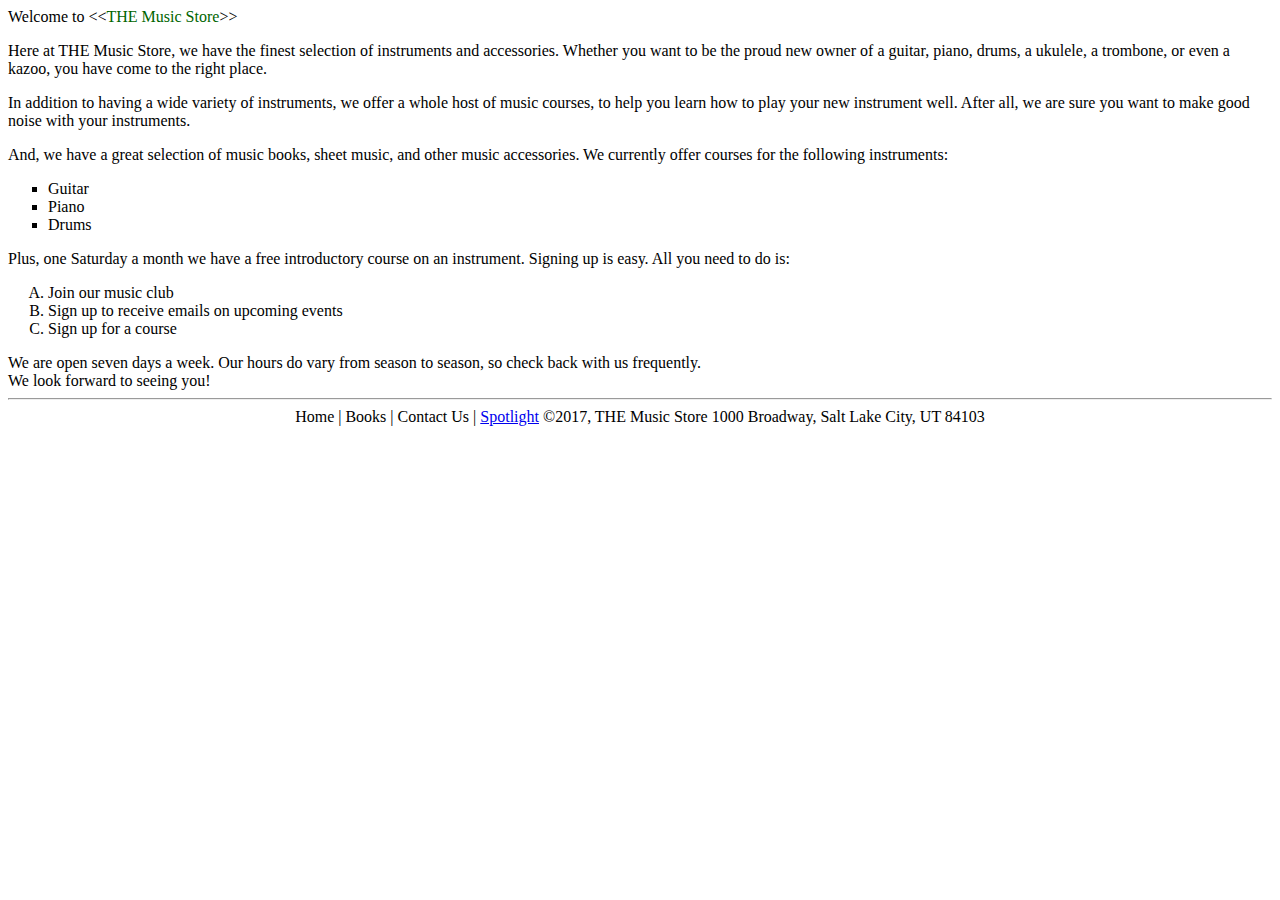
<file: Domain 3/MusicStore3/index.html>
﻿<!DOCTYPE html>
<html>
<head>
    <meta charset="utf-8" />
    <title>THE Music Store</title>
</head>

<body>
    Welcome to &lt;&lt;<span style="color:darkgreen;">THE Music Store</span>&gt;&gt;

    <!-- Main text goes here -->
    <p>Here at THE Music Store, we have the finest selection of instruments and accessories. Whether you want to be the proud new owner of a guitar, piano, drums, a ukulele, a trombone, or even a kazoo, you have come to the right place.</p>

    <p>In addition to having a wide variety of instruments, we offer a whole host of music courses, to help you learn how to play your new instrument well. After all, we are sure you want to make good noise with your instruments.</p>

    And, we have a great selection of music books, sheet music, and other music accessories.

    We currently offer courses for the following instruments:
    <ul style="list-style-type:square;">
        <li>Guitar</li>
        <li>Piano</li>
        <li>Drums</li>
    </ul>

    Plus, one Saturday a month we have a free introductory course on an instrument. Signing up is easy. All you need to do is:
    <ol style="list-style-type:upper-alpha;">
        <li>Join our music club</li>
        <li>Sign up to receive emails on upcoming events</li>
        <li>Sign up for a course</li>
    </ol>

    We are open seven days a week. Our hours do vary from season to season, so check back with us frequently.
    <br />
    We look forward to seeing you!
    <hr />

    <div style="text-align:center;">
        Home | Books | Contact Us | <a href="33b-spotlight.html" target="_blank">Spotlight</a>

        &copy;2017, THE Music Store
        1000 Broadway, Salt Lake City, UT 84103
    </div>
    <!-- We also need:
        Images
        Links
    -->
</body>
</html>
</file>
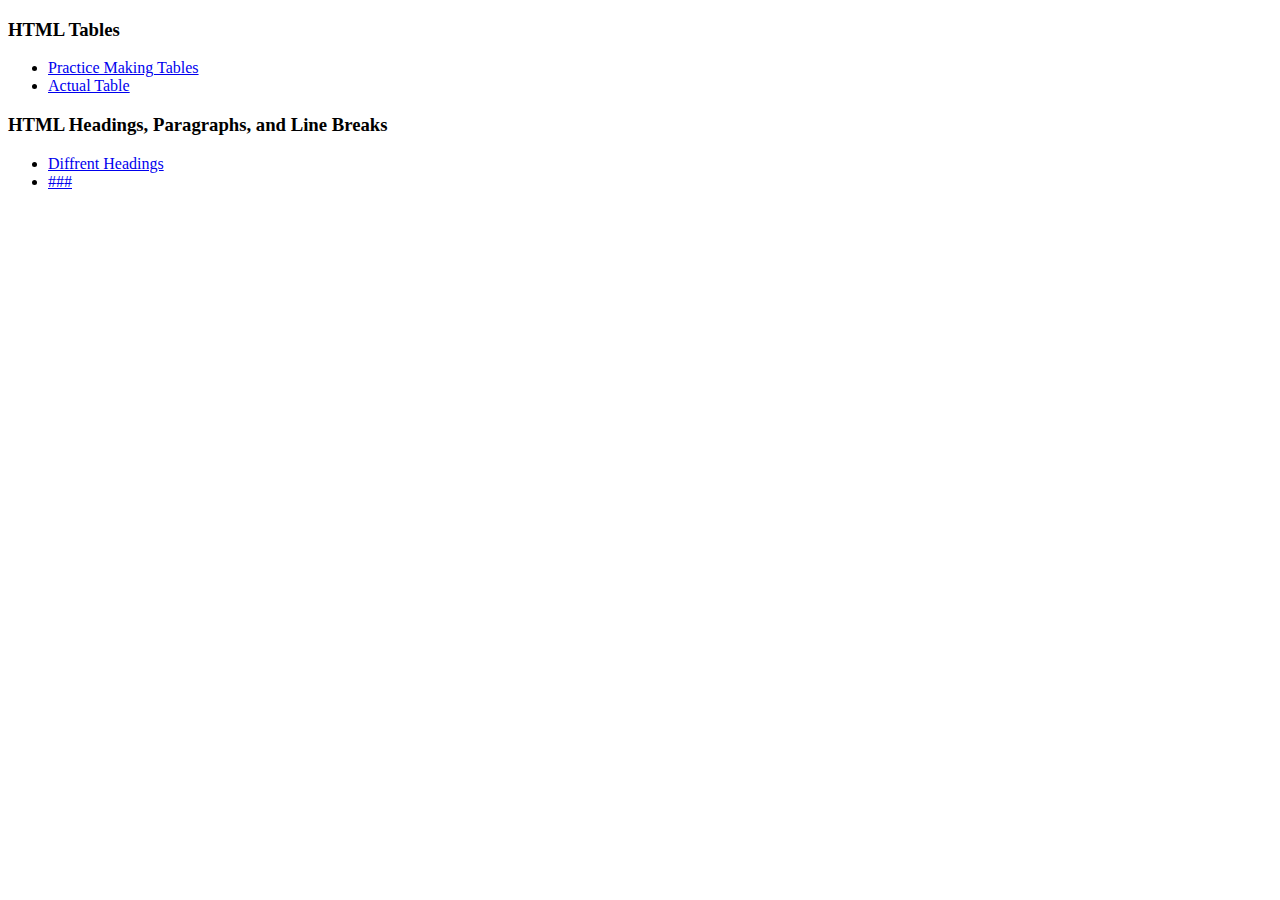
<file: Domain 3/index2.html>
<!DOCTYPE html>
<html>
<head>
    <meta charset="utf-8" />
    <title>THE Music Store</title>
</head>

<body>
    <h3>HTML Tables</h3>
<ul>
          <li><a href="Domain 3/MusicStore3/31a-hours.html">Practice Making Tables</a></li>
          <li><a href="Domain 3/MusicStore3/31a-hours2.html">Actual Table</a></li>
 </ul> 
<h3>HTML Headings, Paragraphs, and Line Breaks</h3>
<ul>
          <li><a href="Domain 3/MusicStore3/31b-headings.html">Diffrent Headings</a></li>
          <li><a href="#">###</a></li>
      </ul>
</body>
</html>
</file>
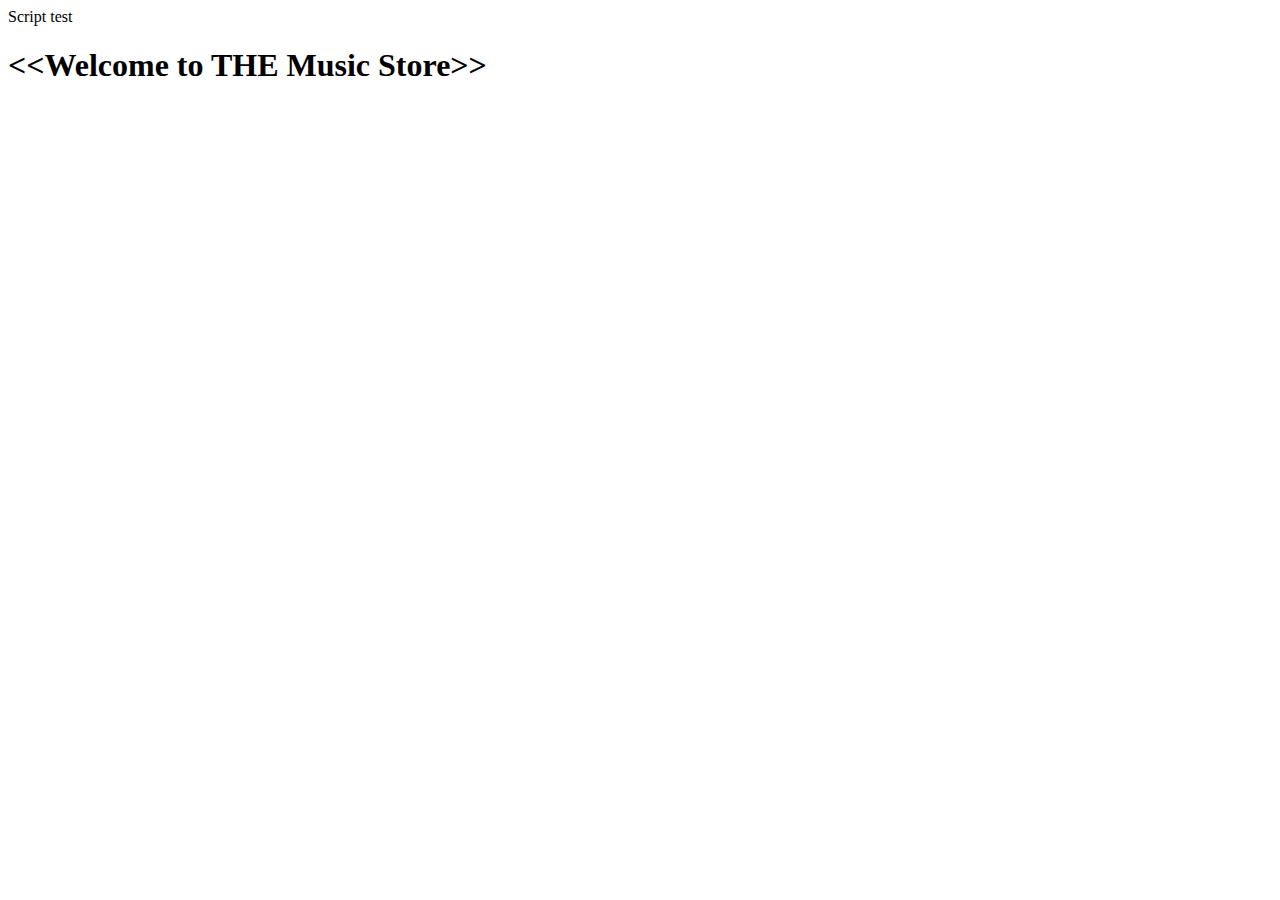
<file: Domain 1/MusicStore1/11c-scripts.html>
﻿<!DOCTYPE html>
<html>
<head>
    <title>Script Support</title>       
    <link rel="stylesheet" type="text/css" href="test.css/>    
    <meta charset='utf-8'/>
    <meta name="keywords" content="music, store, instruments"/>
    <meta name="description" content="Sample music website"/> 
    <meta name="viewport" content="width=device-width, initial-scale=1.0"/>
</head>
<body>
    Script test
    <script language="JavaScript">
        alert('This browser supports JavaScript')
    </script>
    <noscript>
        This browser does not support JavaScript.
    </noscript>
    <h1>&lt;&lt;Welcome to THE Music Store&gt;&gt;</h1>
 <!--Main Text Goes Here-->
</body>
</html>
</file>
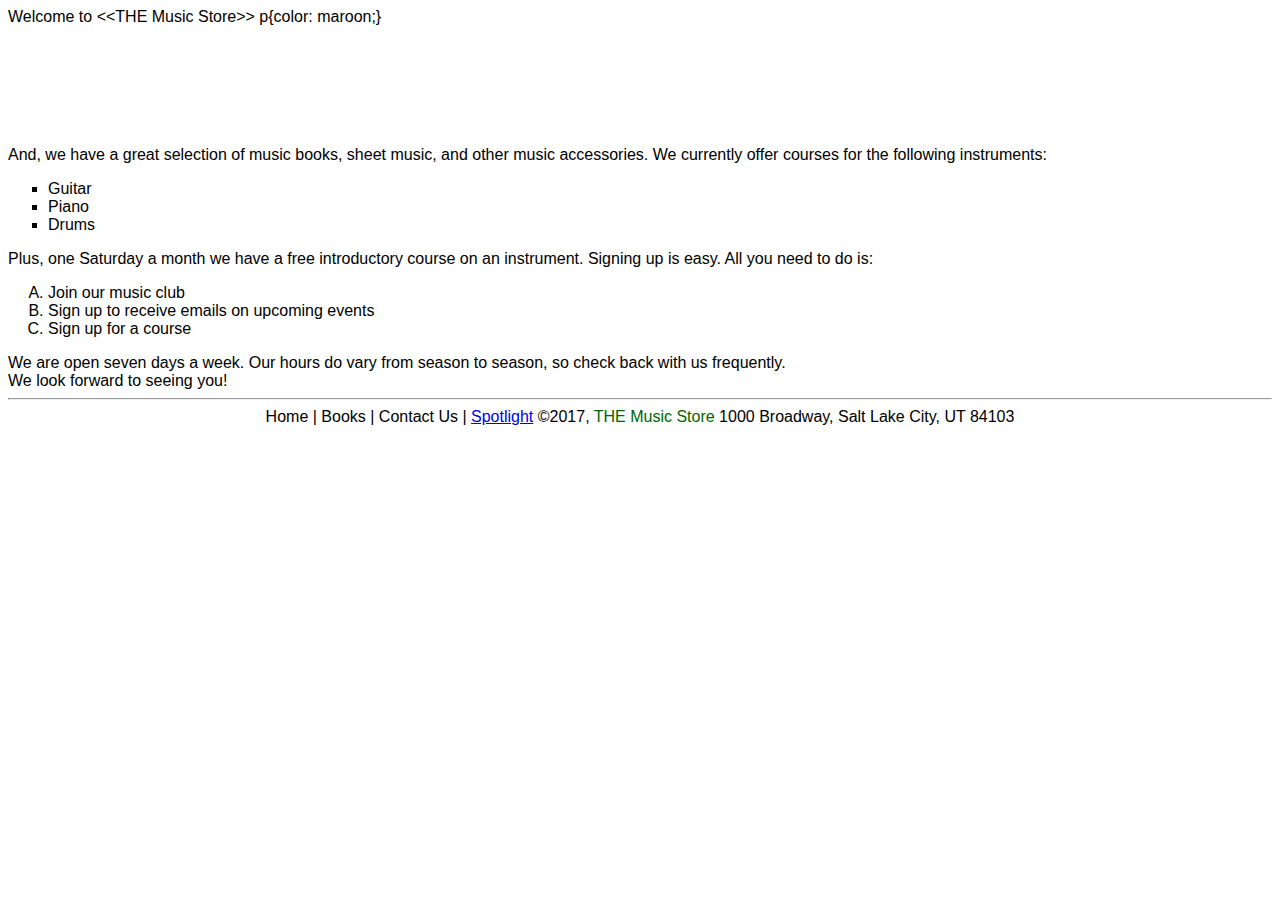
<file: Domain 2/MusicStore2/21b-index.html>
﻿<!DOCTYPE html>
<html>
<head>
    <meta charset="utf-8" />
    <title>THE Music Store</title>
    <link rel="stylesheet" type="text/css" href="21b-main.css"/>
</head>
<body>
    Welcome to &lt;&lt;THE Music Store&gt;&gt;

    <!-- Main text goes here -->
     p{color: maroon;}
    <p>
        Here at THE Music Store,
        we have the finest selection of instruments and accessories.
        Whether you want to be the proud new owner of a guitar,
        piano, drums, a ukulele, a trombone, or even a kazoo,
        you have come to the right place.
    </p>

    <p>
        In addition to having a wide variety of instruments,
        we offer a whole host of music courses,
        to help you learn how to play your new instrument well.
        After all, we are sure you want to make good noise with
        your instruments.
    </p>

    And, we have a great selection of music books,
    sheet music, and other music accessories.

    We currently offer courses for the following instruments:
    <ul style="list-style-type:square">
        <li>Guitar</li>
        <li>Piano</li>
        <li>Drums</li>
    </ul>

    Plus, one Saturday a month we have a free introductory course on an instrument. Signing up is easy. All you need to do is:
    <ol style="list-style-type:upper-alpha">
        <li>Join our music club</li>
        <li>Sign up to receive emails on upcoming events</li>
        <li>Sign up for a course</li>
    </ol>

    We are open seven days a week. Our hours do vary from season 
    to season, so check back with us frequently.<br />
    We look forward to seeing you!

    <hr />
    <div align="center">
        Home | Books | Contact Us | <a href="spotlight.html" target="_blank">Spotlight</a>

        &copy;2017, <span style="color:darkgreen">THE Music Store</span>
        1000 Broadway, Salt Lake City, UT 84103
    </div>
    <!-- We also need:
        Images
        Links
    -->
</body>
</html>
</file>
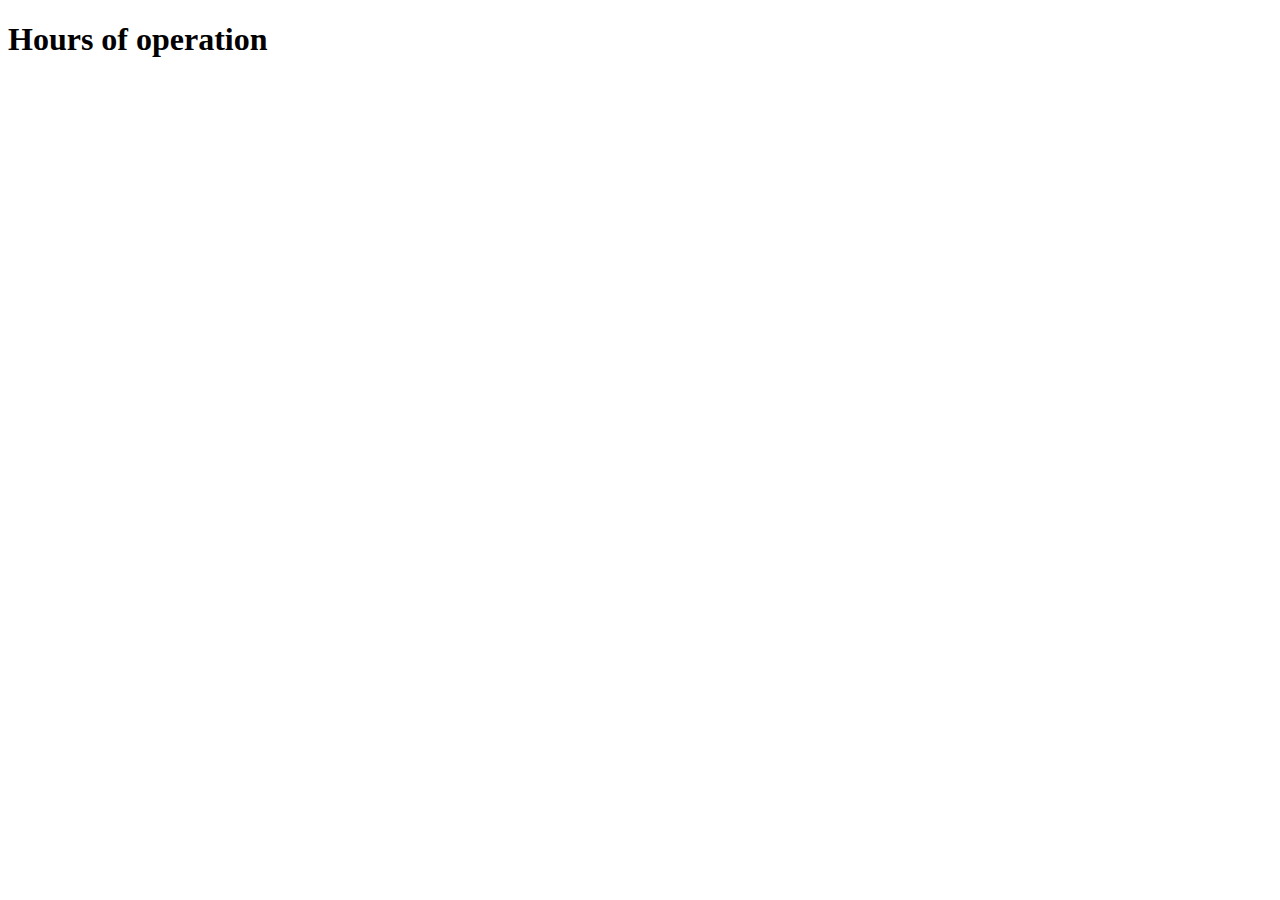
<file: Domain 3/MusicStore3/31a-hours.html>
﻿<!DOCTYPE html>
<html>
<head>
    <meta charset="utf-8" />
    <title></title>
</head>
<body>
    <h1>Hours of operation</h1>
    <table>
      <tr> 
        <td></td>
        <td></td>
      </tr>
       <tr> 
        <td></td>
        <td></td>
      </tr>
       <tr> 
        <td></td>
        <td></td>
      </tr>
       <tr> 
        <td></td>
        <td></td>
      </tr>
       <tr> 
        <td></td>
        <td></td>
      </tr>
    </table>
    
</body>
</html>
</file>
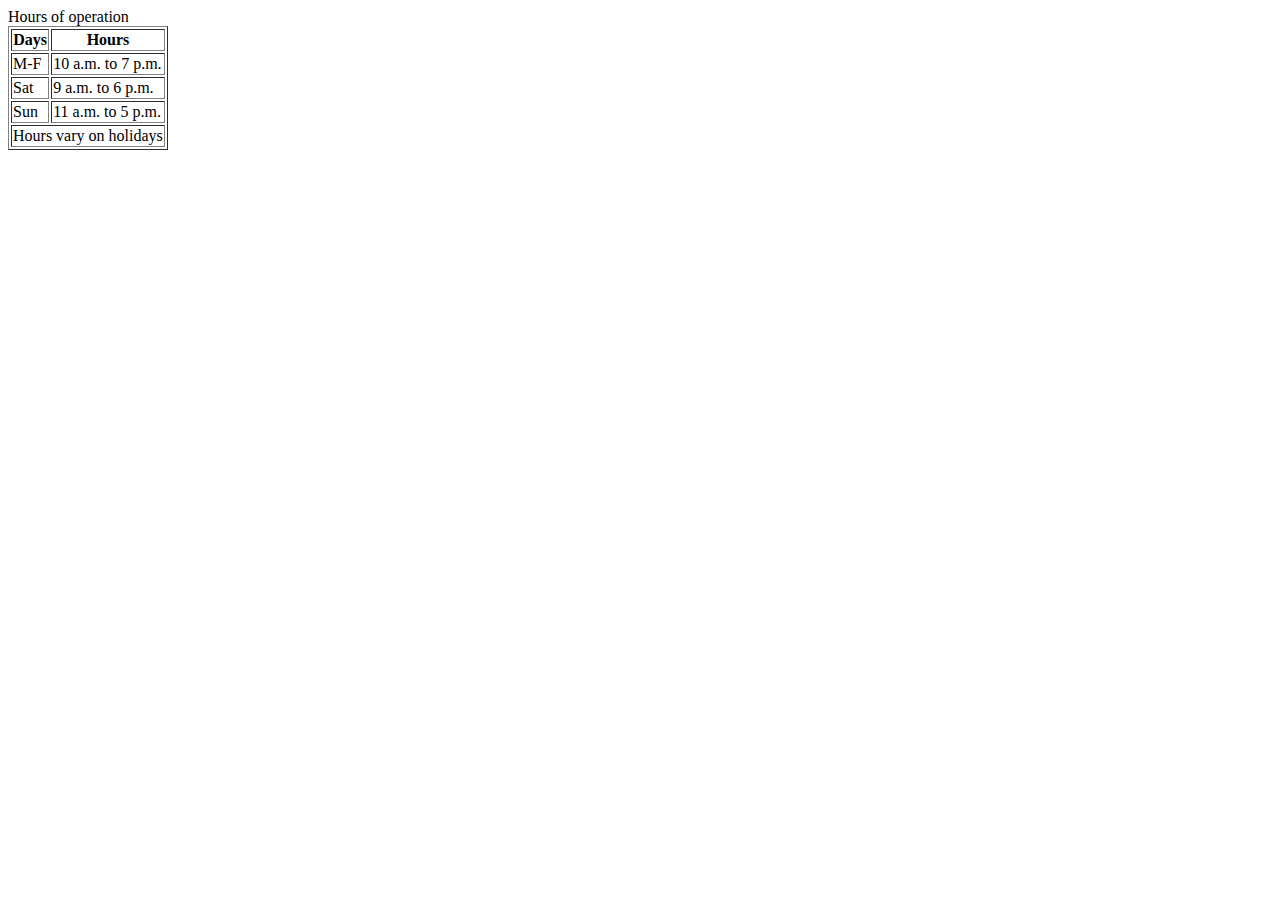
<file: Domain 3/MusicStore3/31a-hours2.html>
﻿<!DOCTYPE html>
<html>
<head>
    <meta charset="utf-8" />
    <title></title>
</head>
<body>
    Hours of operation
    <table border="1">
        <tr>
            <th>Days </th>
            <th>Hours </th>
        </tr>
        <tr>
            <td>M-F </td>
            <td>10 a.m. to 7 p.m. </td>
        </tr>
        <tr>
            <td>Sat </td>
            <td>9 a.m. to 6 p.m. </td>
        </tr>
        <tr>
            <td>Sun </td>
            <td>11 a.m. to 5 p.m. </td>
        </tr>
        <tr>
            <td colspan="2">Hours vary on holidays </td>
        </tr>
    </table>
</body>
</html>
</file>
<file: Domain 2/MusicStore2/21b-main.css>
﻿body
{
    font-family:"Segoe UI",Tahoma,sans-serif;
} 
p {
    color: white;
}
</file>
